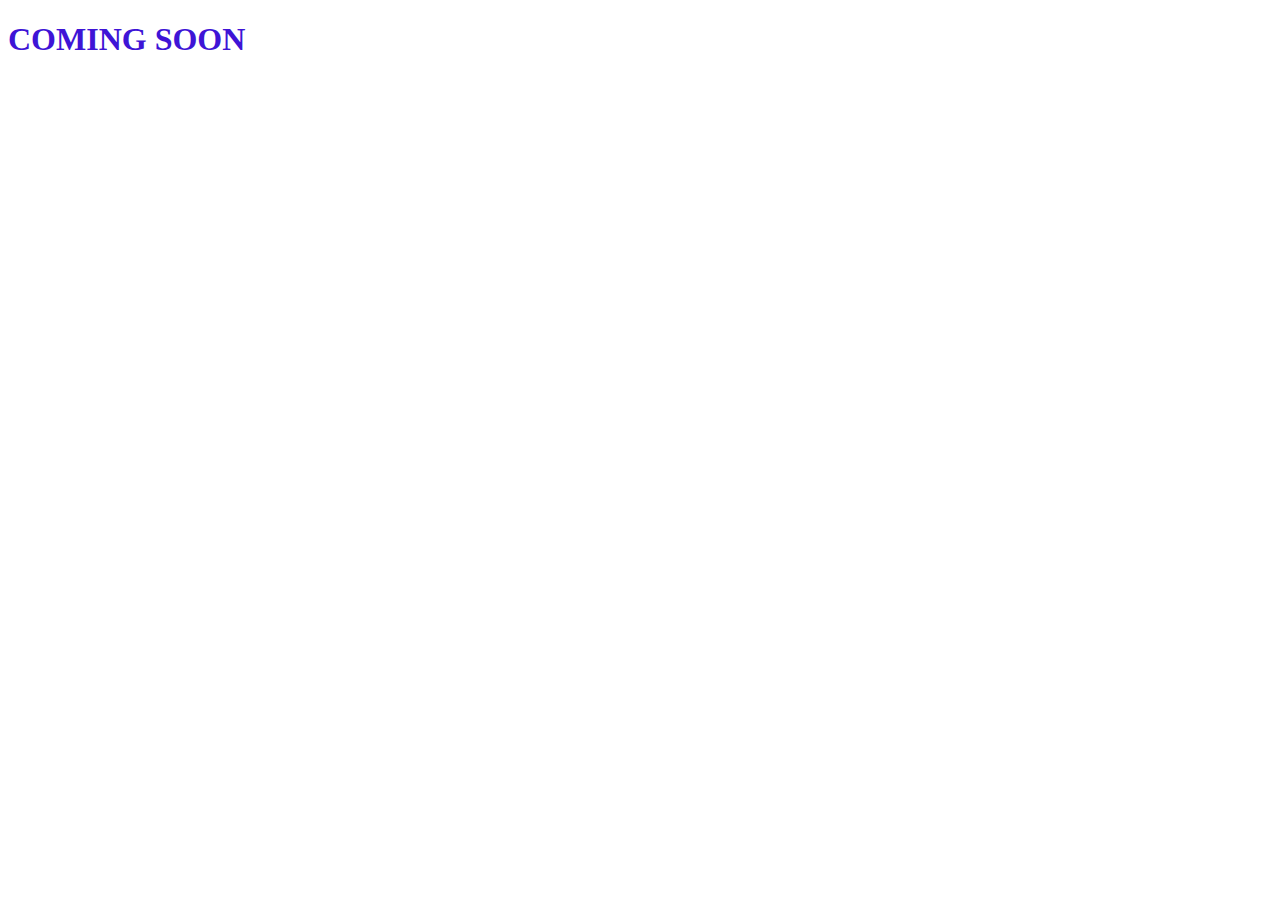
<file: Index.html>
<!DOCTYPE html>
<html lang="en">
  <script>
    // Set the date we're counting down to
    var countDownDate = new Date("Jan 5, 2024 15:37:25").getTime();
    
    // Update the count down every 1 second
    var x = setInterval(function() {
    
      // Get today's date and time
      var now = new Date().getTime();
    
      // Find the distance between now and the count down date
      var distance = countDownDate - now;
    
      // Time calculations for days, hours, minutes and seconds
      var days = Math.floor(distance / (1000 * 60 * 60 * 24));
      var hours = Math.floor((distance % (1000 * 60 * 60 * 24)) / (1000 * 60 * 60));
      var minutes = Math.floor((distance % (1000 * 60 * 60)) / (1000 * 60));
      var seconds = Math.floor((distance % (1000 * 60)) / 1000);
    
      // Display the result in the element with id="demo"
      document.getElementById("demo").innerHTML = days + "d " + hours + "h "
      + minutes + "m " + seconds + "s ";
    
      // If the count down is finished, write some text
      if (distance < 0) {
        clearInterval(x);
        document.getElementById("demo").innerHTML = "EXPIRED";
      }
    }, 1000);
    </script>
<style>
h1{
color: rgb(62, 20, 214);

}
</style>
<head>
  <meta charset="UTF-8">
  <meta http-equiv="X-UA-Compatible" content="IE=edge">
  <meta name="viewport" content="width=
  , initial-scale=1.0">
  <title>COMING SOON</title>
</head>
<body>
  <H1>COMING SOON</H1>
  <p id="demo">
  </p>
</body>
</html>
</file>
